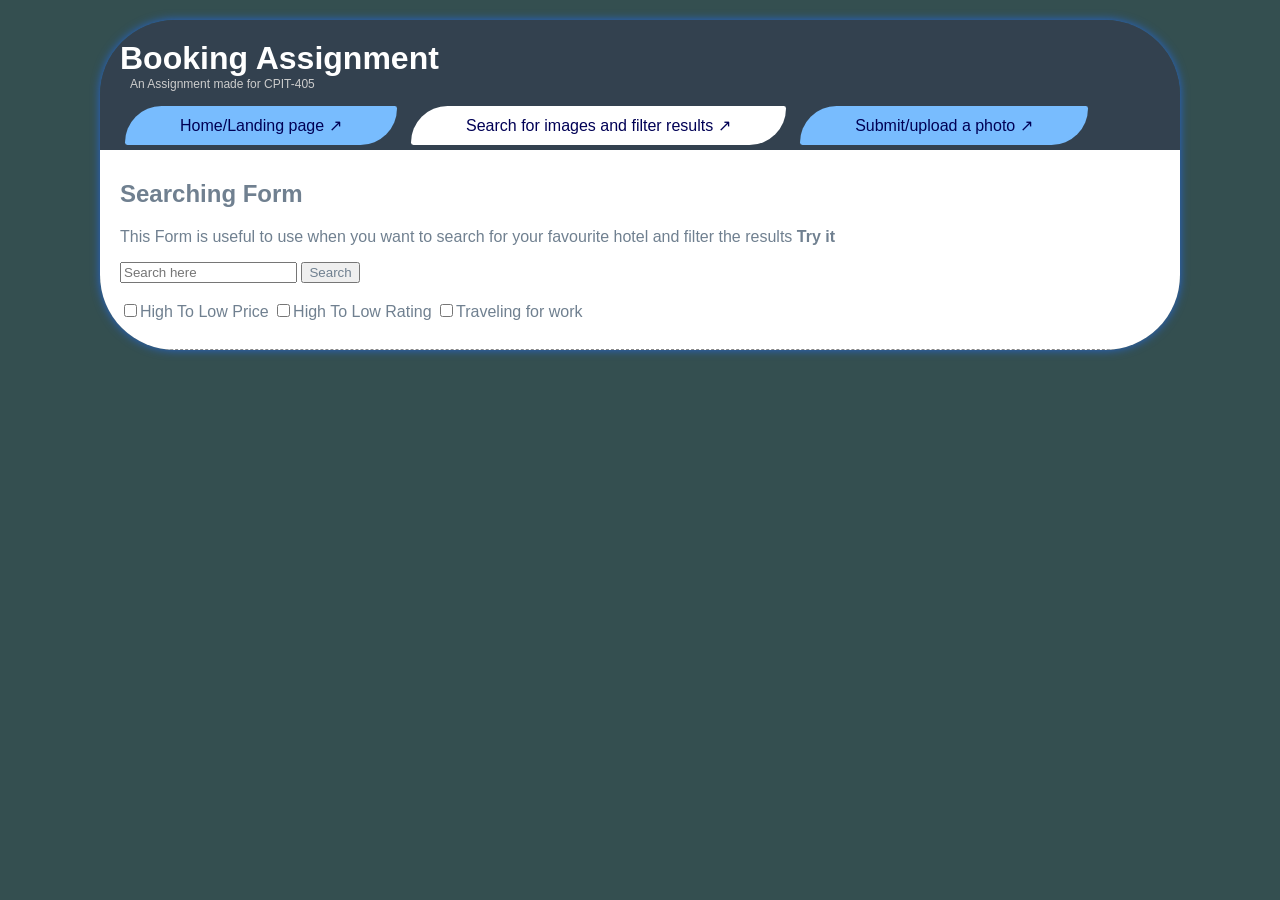
<file: index-1.html>
<!-- here -->
<!DOCTYPE html>
<html lang="en">

<head>
  <meta charset="utf-8">
  <title>Assignment2</title>
  <link rel="stylesheet" href="style.css">
</head>

<body>
  <div id="page-content">
    <div class="header">
      <h1>Booking Assignment</h1>
      <p>An Assignment made for CPIT-405</p>
      <ul>
        <li><a href="index.html">Home/Landing page</a></li>
        <li><a href="index-1.html" class="active">Search for images and filter results</a></li>
        <li><a href="index-2.html">Submit/upload a photo</a></li>
      </ul>
    </div>
    <div id="main-content">
      <h2>Searching Form</h2>

      <p>This Form is useful to use when you want to search for your favourite hotel and filter the results
        <strong>Try it</strong>
      </p>

      <form action="https://www.booking.com/" method="get">
        <input type="Search" value="" placeholder="Search here">
        <input type="Button" value="Search">
      </form>
      <br>

      <div id="checkboxes">
        <label for="High_To_Low_Price">
          <input type="checkbox" id="High_To_Low_Price" />High To Low Price</label>
        <label for="High_To_Low_Rating">
          <input type="checkbox" id="High_To_Low_Rating" />High To Low Rating</label>
        <label for="Traveling_for_work">
          <input type="checkbox" id="Traveling_for_work" />Traveling for work</label>
        <br>
        <br>
      </div>
    </div>
  </div>
</body>
</file>
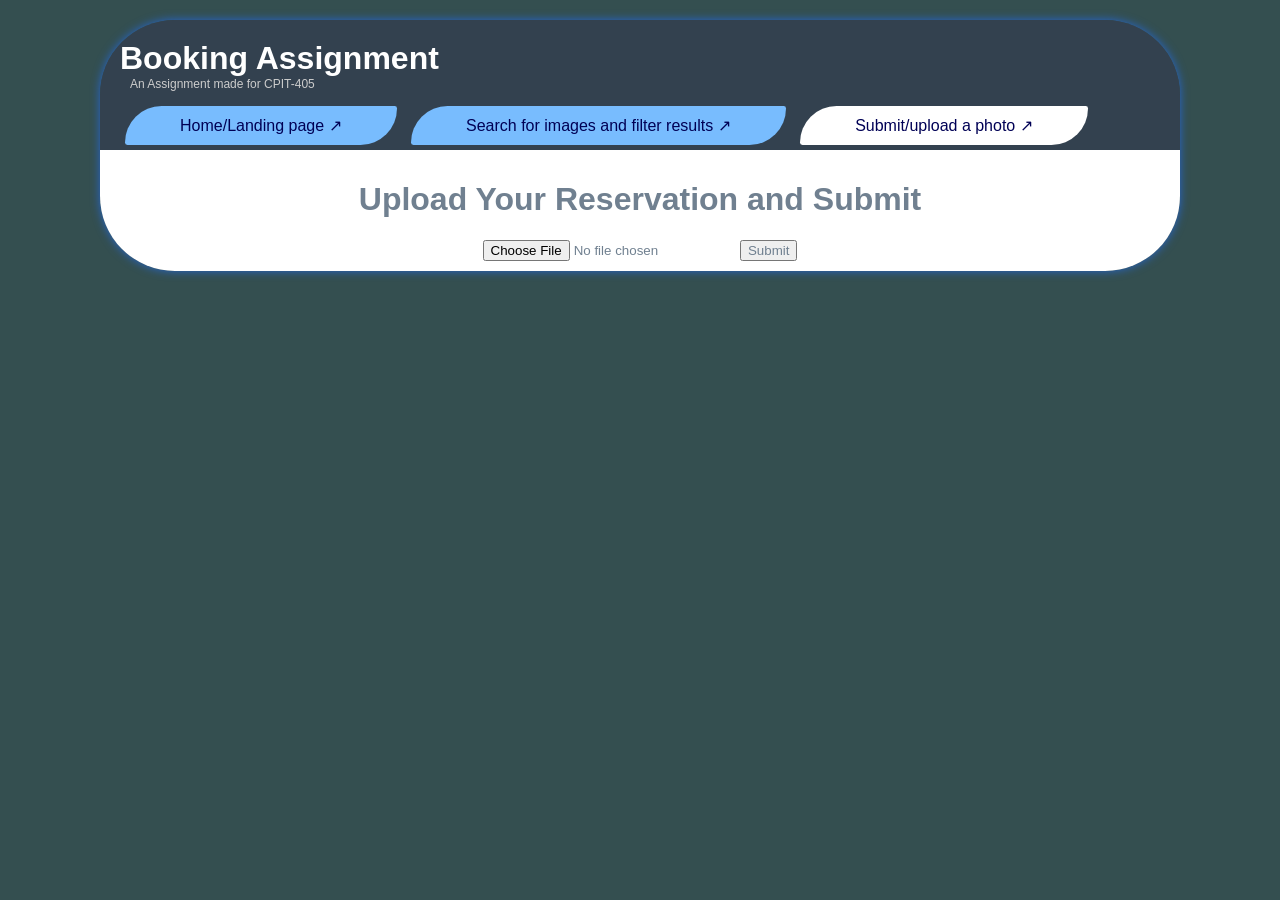
<file: index-2.html>
<!-- here -->
<!DOCTYPE html>
<html lang="en">

<head>
    <meta charset="utf-8">
    <title>Assignment2</title>
    <link rel="stylesheet" href="style.css">
</head>

<body>
    <div id="page-content">
        <div class="header">
            <h1>Booking Assignment</h1>
            <p>An Assignment made for CPIT-405</p>
            <ul>
                <li><a href="index.html">Home/Landing page</a></li>
                <li><a href="index-1.html">Search for images and filter results</a></li>
                <li><a href="index-2.html" class="active">Submit/upload a photo</a></li>
            </ul>
        </div>

        <div id="main-content1">


            <h1>Upload Your Reservation and Submit</h1>
            <input type="file" accept="image/png, image/jpeg" name="picture">
            <input type="submit" value="Submit">
        </div>
    </div>


</body>
</file>
<file: style.css>
* {
  font-family: Noteworthy, Arial; /*From left to right pick the font that is in the OS*/
  }
  body {
  background-color: #344f50;
  margin: 0;
  }
  * {
  color: slategrey;
  }
  
  a {
  text-decoration: none;
  color: #4f3333;
  }
  
  #read-more > a:hover {
  font-size: 30px;
  text-decoration: none;
  color: #4FBDBA;
  }
  a:hover {
  border-bottom: 1px solid #78BCFE; /*when the mouse is on any a href*/
  }
  
  a::after{content: " ↗";}
  
  #page-content {
  margin: 20px auto;
  width: 1080px;
  box-shadow: 0 0 10px #2666CF;
  border-radius: 75px 75px 75px 75px; /*here roundRectangle of the page*/
  overflow: hidden;
  }
  
  #page-content > .header {
  background-color: #33414F;
  }
  
  #page-content > .header h1 { /*Booking Assignment*/
  text-transform: capitalize;
  color: #FFF;
  }
  
  #page-content > .header h1 {/*Booking Assignment*/
  margin: 0px;
  padding: 20px 0 0 20px;
  }
  
  #page-content > .header p { /*An Assignment made for CPIT-405*/
  margin: 0;
  padding-left: 30px;
  font-size: 12px;
  color: #ccc;
  }
  
  #page-content > .header ul {
  list-style: none;
  padding:0;
  margin: 10px 20px 0 20px;
  }
  #page-content > .header ul li { /*Navgation*/
  display: inline-block;
  padding: 5px;
  margin: 0;
  }
  #page-content > .header ul a {
  text-decoration: none;
  color: #005;
  padding: 10px 55px;
  background-color: #78BCFE;
  border-radius: 75px 5px 75px 5px;
  display: block;
  }
  
  /*the active nav bar*/
  #page-content > .header ul a.active,
  #page-content > .header ul a:hover {
  background-color: #FFF;
  border: none;
  }
  
  
  #main-content { /*background of the page insde the whole page*/
  background-color: #FFF;
  padding: 10px 20px;
  }
  
  #main-content .content{ /*the blue line under the "Explore Saudi Arabia" */
  border-bottom: 2px solid #AABBEC;
  padding-bottom: 5px;
  color: #7788AA;
  margin-bottom: 0;
  }
  
  #main-content{
  padding-bottom: 10px;
  border-bottom: 1px dashed #888; /*to make dash-line for the footer page*/
  
  }
  
  #main-content .footer > p {
  
  margin: 0;
  color: #000;
  font-size: 20px;
  padding: 15px;
  text-align: center;
  
  }
  
  .content /*do it center*/
  {
  text-align: left;
  }
  /*Index 2*/
  #main-content1{
  text-align: center;
  background-color: #FFF;
  padding: 10px 20px;
  }
</file>
